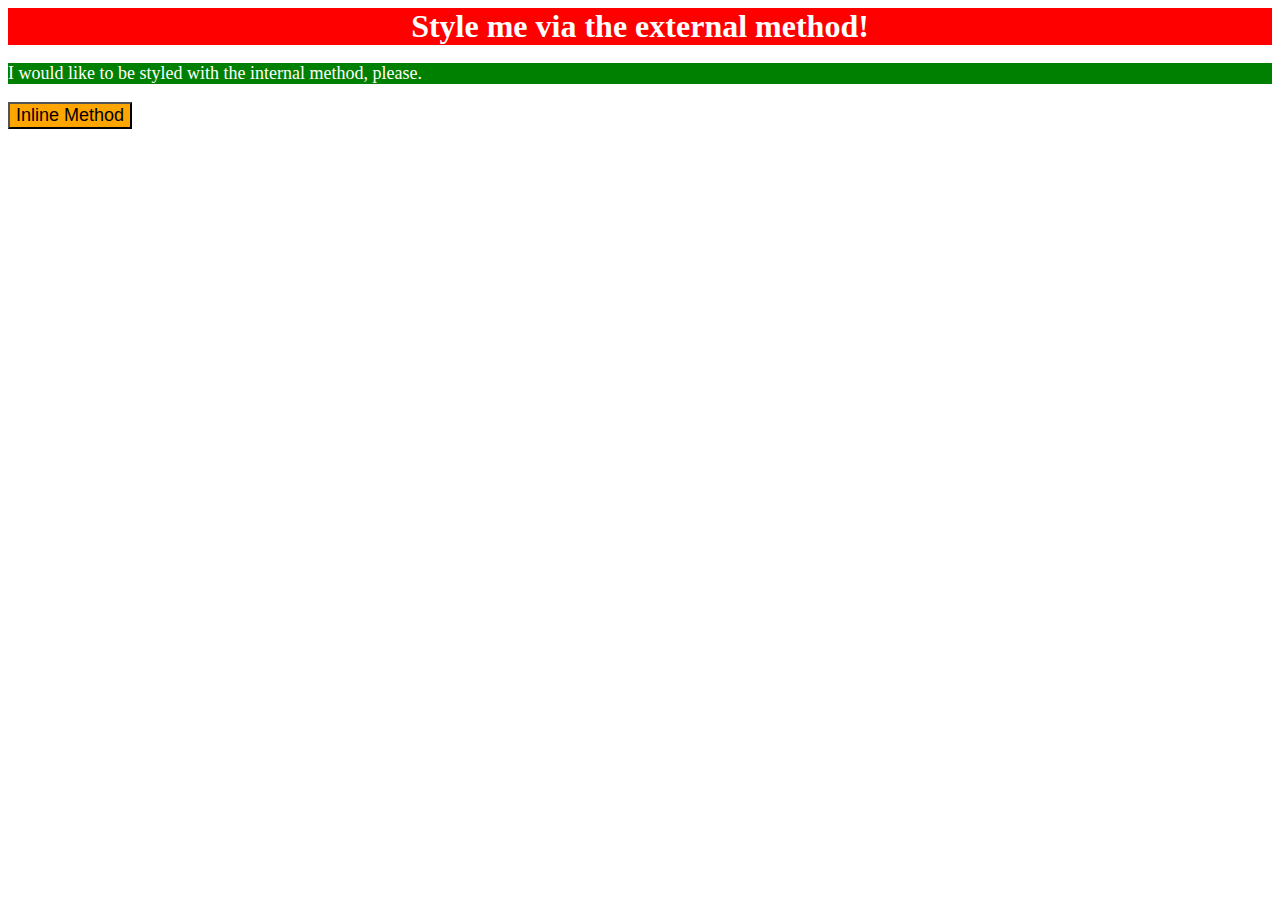
<file: foundations/01-css-methods/index.html>
<!DOCTYPE html>
<html lang="en">
  <head>
    <meta charset="UTF-8">
    <meta http-equiv="X-UA-Compatible" content="IE=edge">
    <meta name="viewport" content="width=device-width, initial-scale=1.0">
    <title>Methods for Adding CSS</title>
    <link rel="stylesheet" href="styles.css">
    <style>
      p {
    background-color: green;
    color: white;
    font-size: 18px;

}

    </style>
  </head>
  <body>
    <div>Style me via the external method!</div>
    <p>I would like to be styled with the internal method, please.</p>
    <button style="background-color: orange; font-size: 18px;  ">Inline Method</button>
  </body>
</html>
</file>
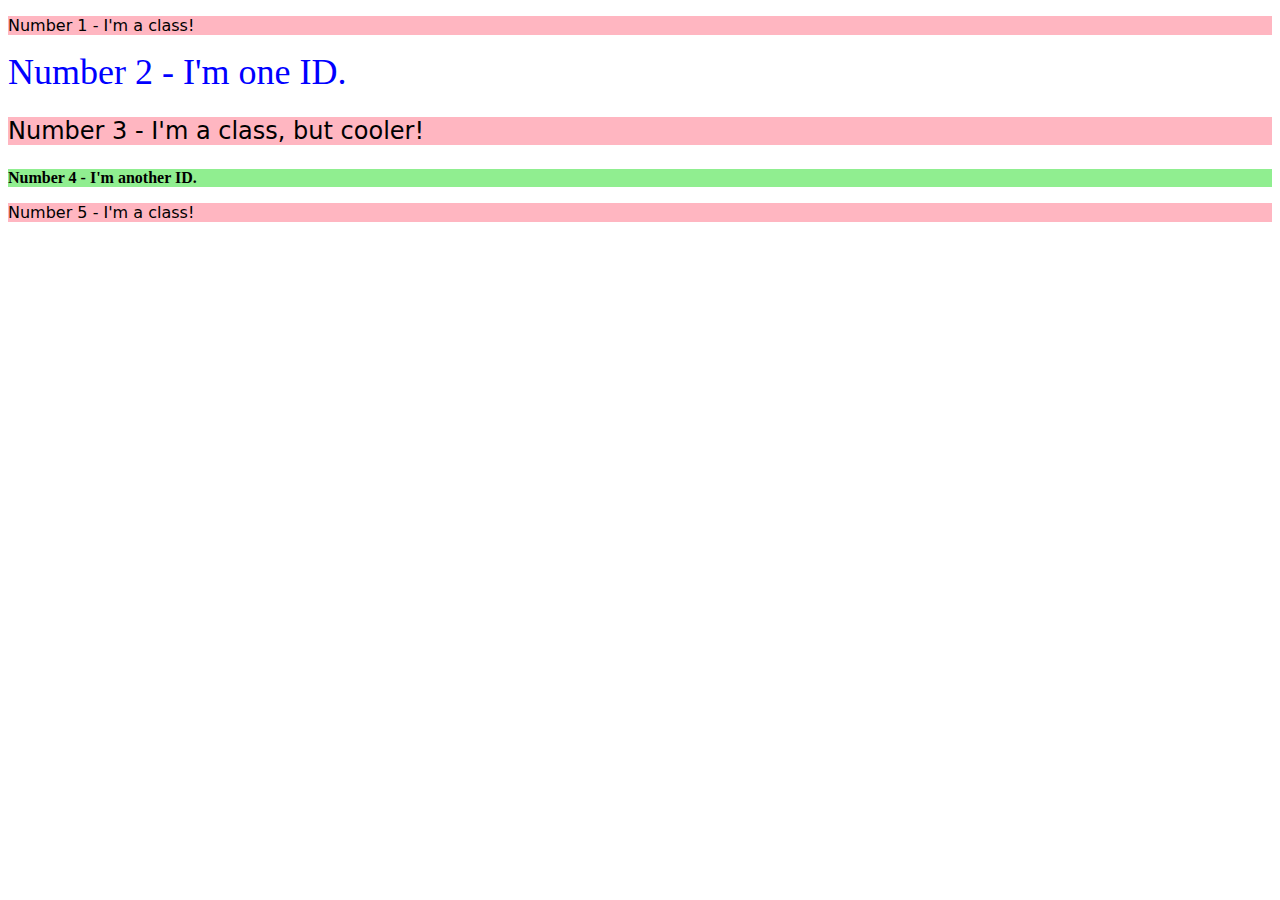
<file: foundations/02-class-id-selectors/index.html>
<!DOCTYPE html>
<html lang="en">
  <head>
    <meta charset="UTF-8">
    <meta http-equiv="X-UA-Compatible" content="IE=edge">
    <meta name="viewport" content="width=device-width, initial-scale=1.0">
    <title>Class and ID Selectors</title>
    <link rel="stylesheet" href="style.css">
  </head>
  <body>
    <p class="odd">Number 1 - I'm a class!</p>
    <div id="second">Number 2 - I'm one ID.</div>
    <p class="odd" id="third">Number 3 - I'm a class, but cooler!</p>
    <div id="fourth">Number 4 - I'm another ID.</div>
    <p class="odd">Number 5 - I'm a class!</p>
  </body>
</html>
</file>
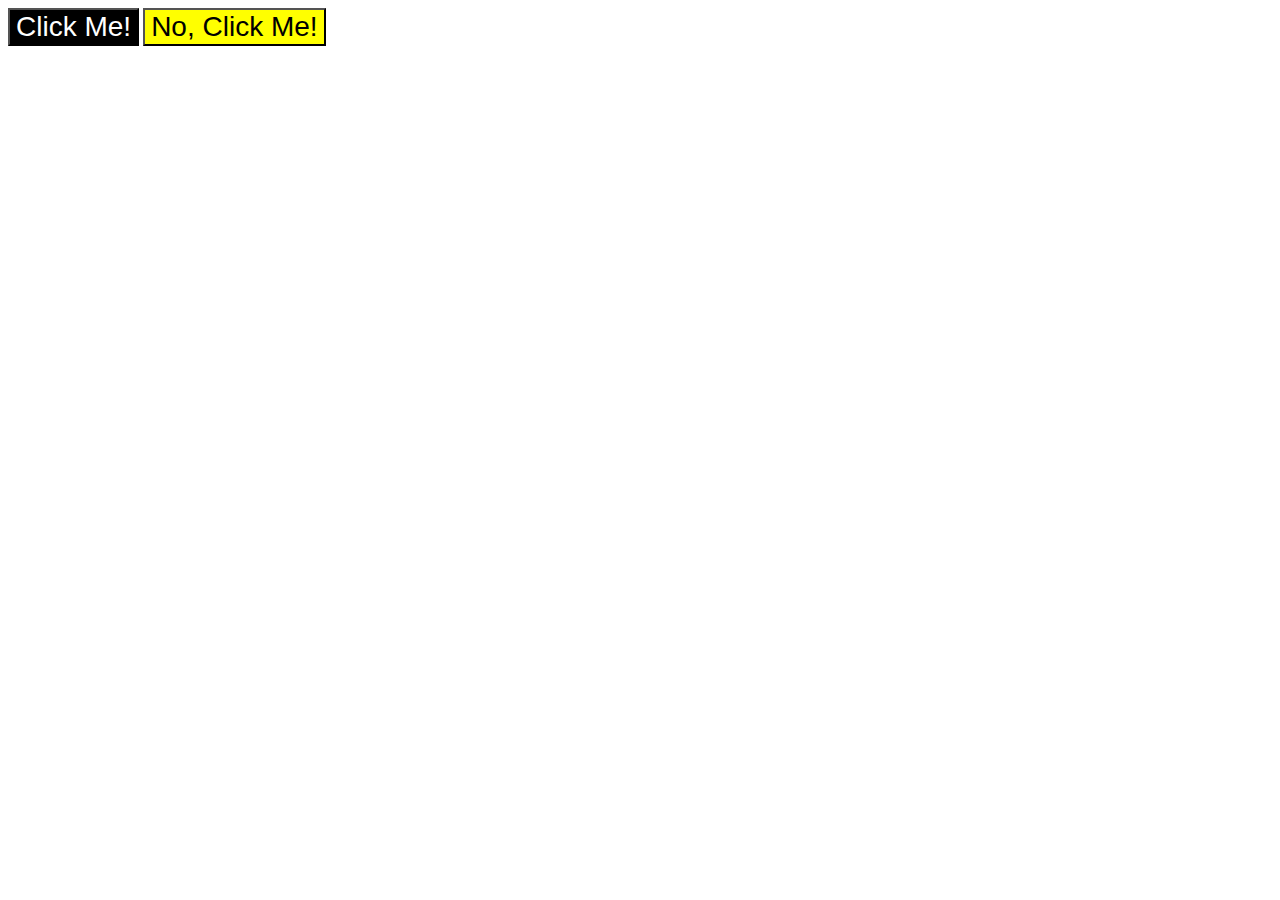
<file: foundations/03-grouping-selectors/index.html>
<!DOCTYPE html>
<html lang="en">
  <head>
    <meta charset="UTF-8">
    <meta http-equiv="X-UA-Compatible" content="IE=edge">
    <meta name="viewport" content="width=device-width, initial-scale=1.0">
    <title>Grouping Selectors</title>
    <link rel="stylesheet" href="style.css">
  </head>
  <body>
    <button class="button_one both_buttons" >Click Me!</button>
    <button class="button_two both_buttons">No, Click Me!</button>
  </body>
</html>
</file>
<file: foundations/01-css-methods/styles.css>
div {
    background-color: red;
    color: white;
    font-size: 32px;
    text-align: center;
    font-weight: bold;
}
</file>
<file: foundations/02-class-id-selectors/style.css>
.odd {
    background-color: #FFB6C1;
    font-family: Verdana, "DejaVu Sans", "sans-serif";


}
#second {
    color: #0000FF;
    font-size: 36px;
}
#third {
    font-size: 24px;
}
#fourth {
    font-weight: bold;
    font-size: 24;
    background-color: #90EE90;
}
</file>
<file: foundations/03-grouping-selectors/style.css>
.button_one {
    background-color: black;
    color: white;
}

.button_two {
    background-color: yellow;

}

.both_buttons {
    font-size: 28px;
    font-family: Helvetica, "Times New Roman", sans-serif;
}
</file>
